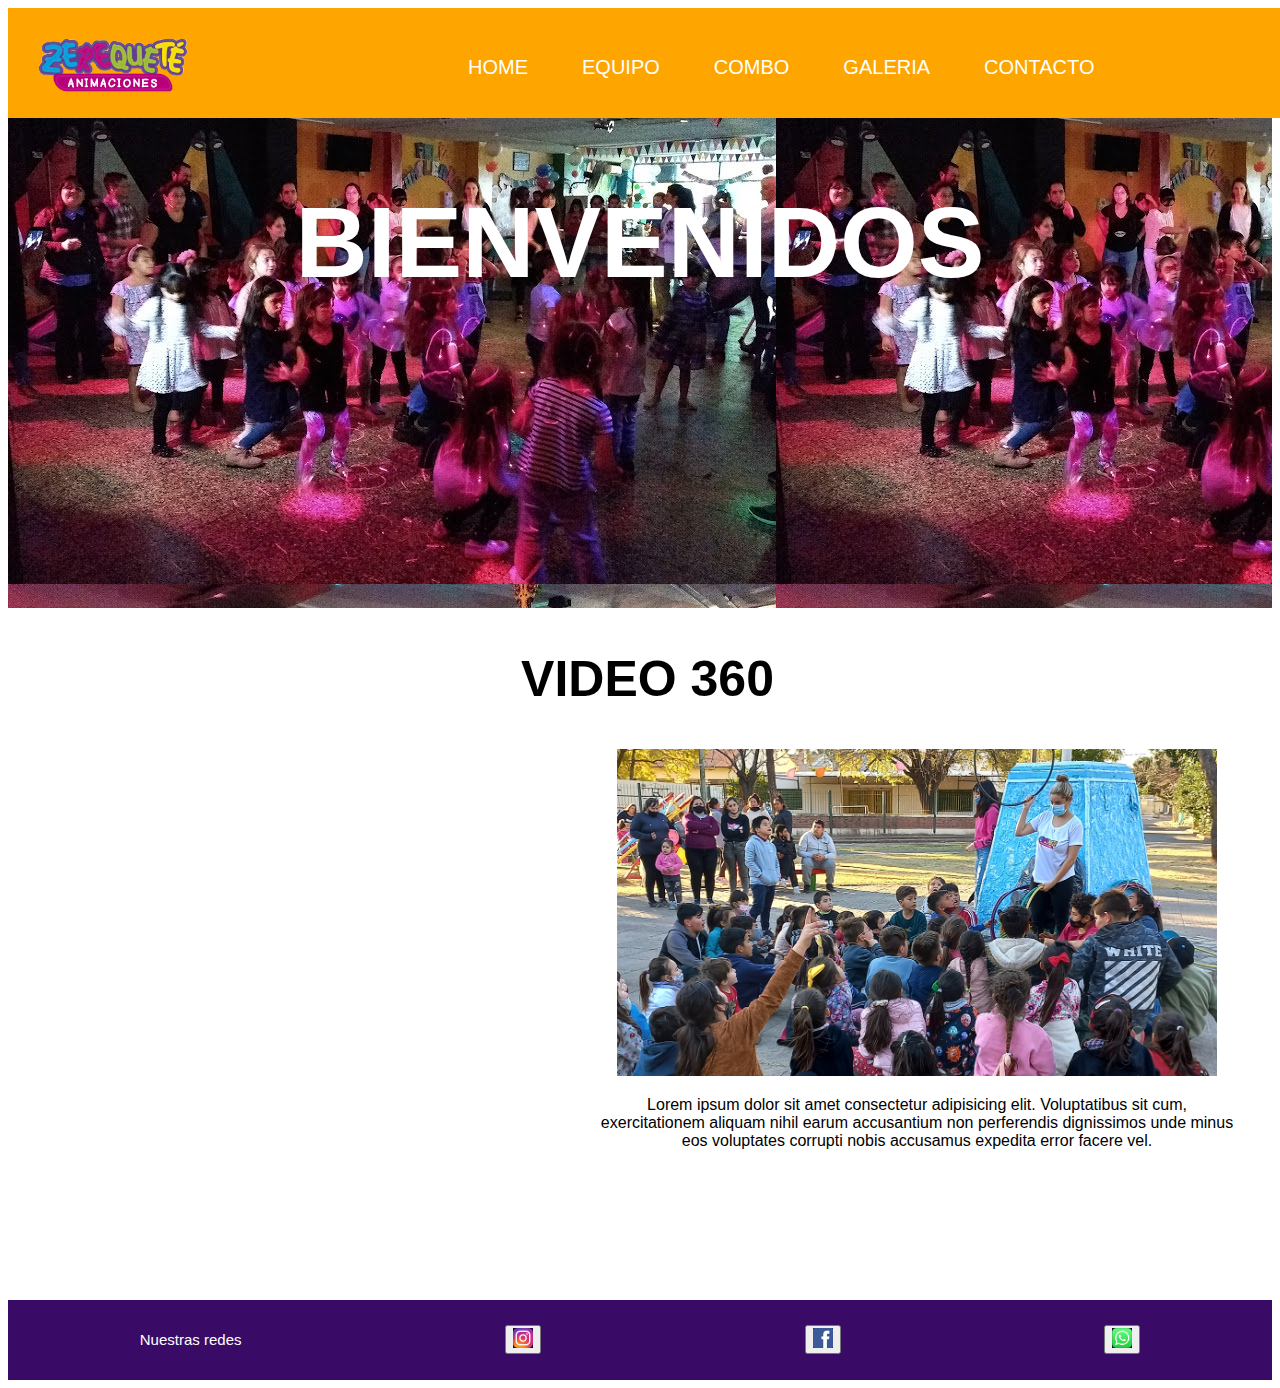
<file: index.html>
<!DOCTYPE html>
<html lang="en">
<head>
    <meta charset="UTF-8">
    <meta http-equiv="X-UA-Compatible" content="IE=edge">
    <meta name="viewport" content="width=device-width, initial-scale=1.0">
    <title>HOME-ZEREQUETE</title>
    <link rel="stylesheet" href="./css/estilo.css">
    <link rel="shortcut icon" href="./img/logoChico.png">
</head>
<body>
    <header class="header-home">
        <nav>
            <div class="logo">
                <img src="./img/logoLargo.png" alt="zerequete">
            </div>
            <ul class="menu">
                <li>
                    <a href="./index.html" >HOME</a>
                </li>
                <li>
                    <a href="./html/equipo.html" >EQUIPO</a>
                </li>
                <li>
                    <a href="./html/combo.html">COMBO</a>
                </li>
                <li>
                    <a href="./html/galeria.html">GALERIA</a>
                </li>
                <li>
                    <a href="./html/contacto.html">CONTACTO</a>
                </li>
            </ul>
        </nav>
        <h1>BIENVENIDOS</h1>
    </header>
    <main>
        <section class="videoInicial">  
            <h2>VIDEO 360</h2>
            <div class="video">
                <iframe width="560" height="315" src="https://www.youtube.com/embed/XIOjxMnyKOU" title="YouTube video player" frameborder="0" allow="accelerometer; autoplay; clipboard-write; encrypted-media; gyroscope; picture-in-picture" allowfullscreen></iframe>            </div>
            <div class="imgHome">
                <img src="img/juego.jpg" alt="juego" width="600vw">
                <p>Lorem ipsum dolor sit amet consectetur adipisicing elit. Voluptatibus sit cum, exercitationem aliquam nihil earum accusantium non perferendis dignissimos unde minus eos voluptates corrupti nobis accusamus expedita error facere vel.</p>
            </div>
        </section>  
    </main>
    <footer>
        <p>Nuestras redes</p>
            <a href="https://www.instagram.com/zerequete.animaciones/"><button><img src="img/Instagram-logo.png" alt="instagram"></button></a>
            <a href="https://www.facebook.com/zerequete.animaciones"><button><img src="img/facebook-770688_1280.png" alt="facebook"></button></a>
            <a href="https://web.whatsapp.com/"><button><img src="img/WhatsApp_logo-color-vertical.svg.png" alt="whatsapp"></button></a>
    </footer>
</body>
</html>
</file>
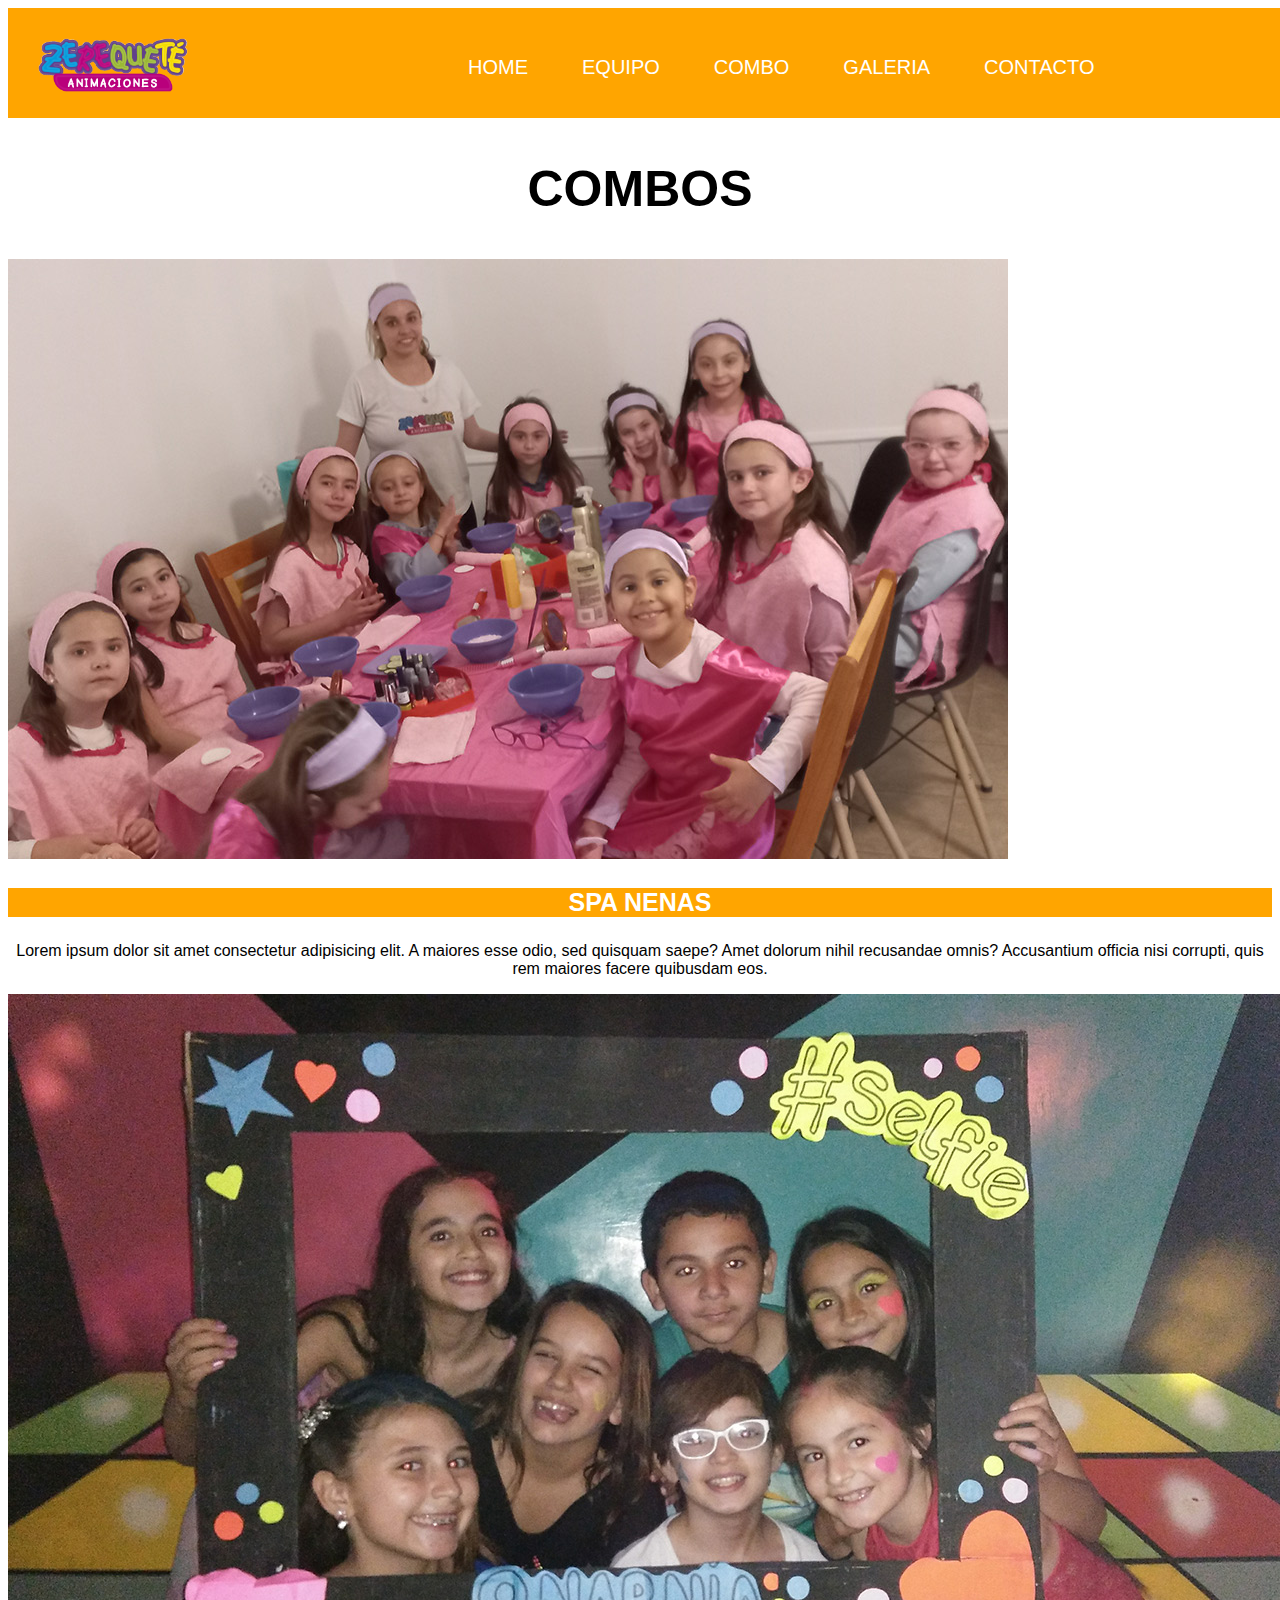
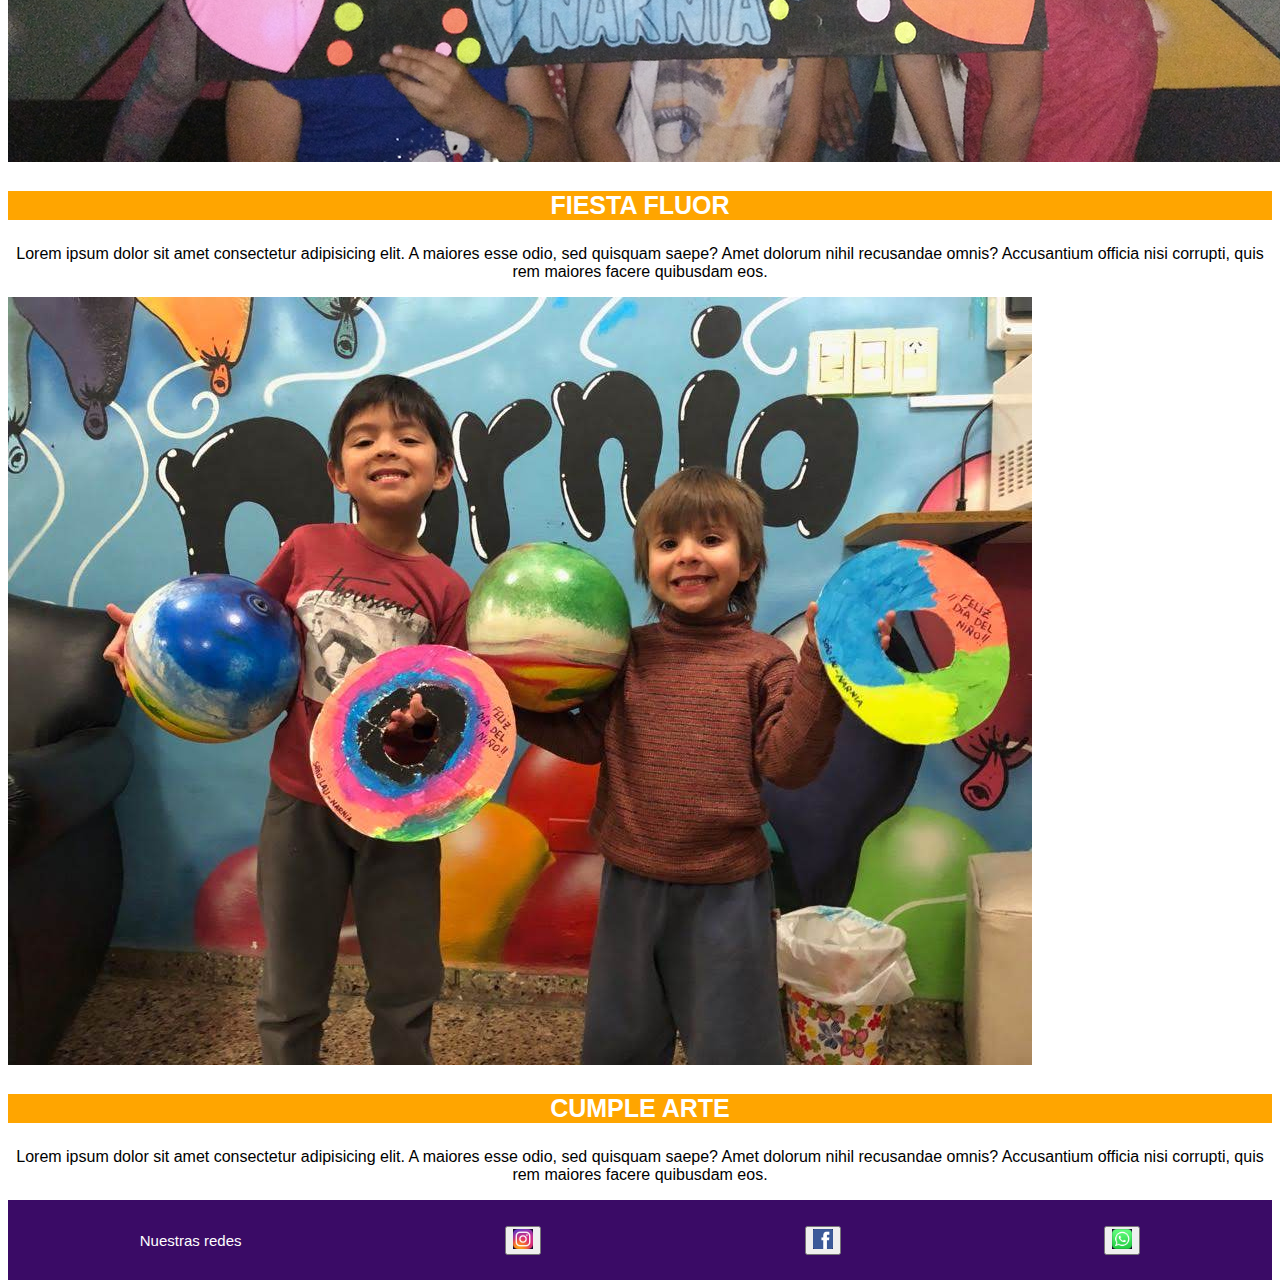
<file: html/combo.html>
<!DOCTYPE html>
<html lang="en">
<head>
    <meta charset="UTF-8">
    <meta http-equiv="X-UA-Compatible" content="IE=edge">
    <meta name="viewport" content="width=device-width, initial-scale=1.0">
    <title>COMBO-ZEREQUETE</title>
    <link rel="stylesheet" href="../css/estilo.css">
    <link rel="shortcut icon" href="../img/logoChico.png">
</head>
<body>
    <header>
        <nav>
            <div class="logo">
                <img src="../img/logoLargo.png" alt="zerequete">
            </div>
            <ul class="menu">
                <li>
                    <a href="../index.html" >HOME</a>
                </li>
                <li>
                    <a href="./equipo.html" >EQUIPO</a>
                </li>
                <li>
                    <a href="./combo.html">COMBO</a>
                </li>
                <li>
                    <a href="./galeria.html">GALERIA</a>
                </li>
                <li>
                    <a href="./contacto.html">CONTACTO</a>
                </li>
            </ul>
        </nav>
    </header>
    <main>
        <div>
            <h2>COMBOS</h2>
            <div>
                <img src="../img/spa.jpg" alt="spa de nenas">
                <h3>SPA NENAS</h3>
                <p>Lorem ipsum dolor sit amet consectetur adipisicing elit. A maiores esse odio, sed quisquam saepe? Amet dolorum nihil recusandae omnis? Accusantium officia nisi corrupti, quis rem maiores facere quibusdam eos.</p>
            </div>
            <div>
                <img src="../img/fluor.jpg" alt="fiesta fluor">
                <h3>FIESTA FLUOR</h3>
                <p>Lorem ipsum dolor sit amet consectetur adipisicing elit. A maiores esse odio, sed quisquam saepe? Amet dolorum nihil recusandae omnis? Accusantium officia nisi corrupti, quis rem maiores facere quibusdam eos.</p>
            </div>
            <div>
                <img src="../img/cumple arte.jpg" alt="taller de pintura">
                <h3>CUMPLE ARTE</h3>
                <p>Lorem ipsum dolor sit amet consectetur adipisicing elit. A maiores esse odio, sed quisquam saepe? Amet dolorum nihil recusandae omnis? Accusantium officia nisi corrupti, quis rem maiores facere quibusdam eos.</p>
            </div>
        </div>
    </main>
    <footer>
        <p>Nuestras redes</p>
        <a href="https://www.instagram.com/zerequete.animaciones/"><button><img src="../img/Instagram-logo.png" alt="instagram"></button></a>
        <a href="https://www.facebook.com/zerequete.animaciones"><button><img src="../img/facebook-770688_1280.png" alt=""></button></a>
        <a href="https://web.whatsapp.com/"><button><img src="../img/WhatsApp_logo-color-vertical.svg.png" alt=""></button></a>
    </footer>
</body>
</html>
</file>
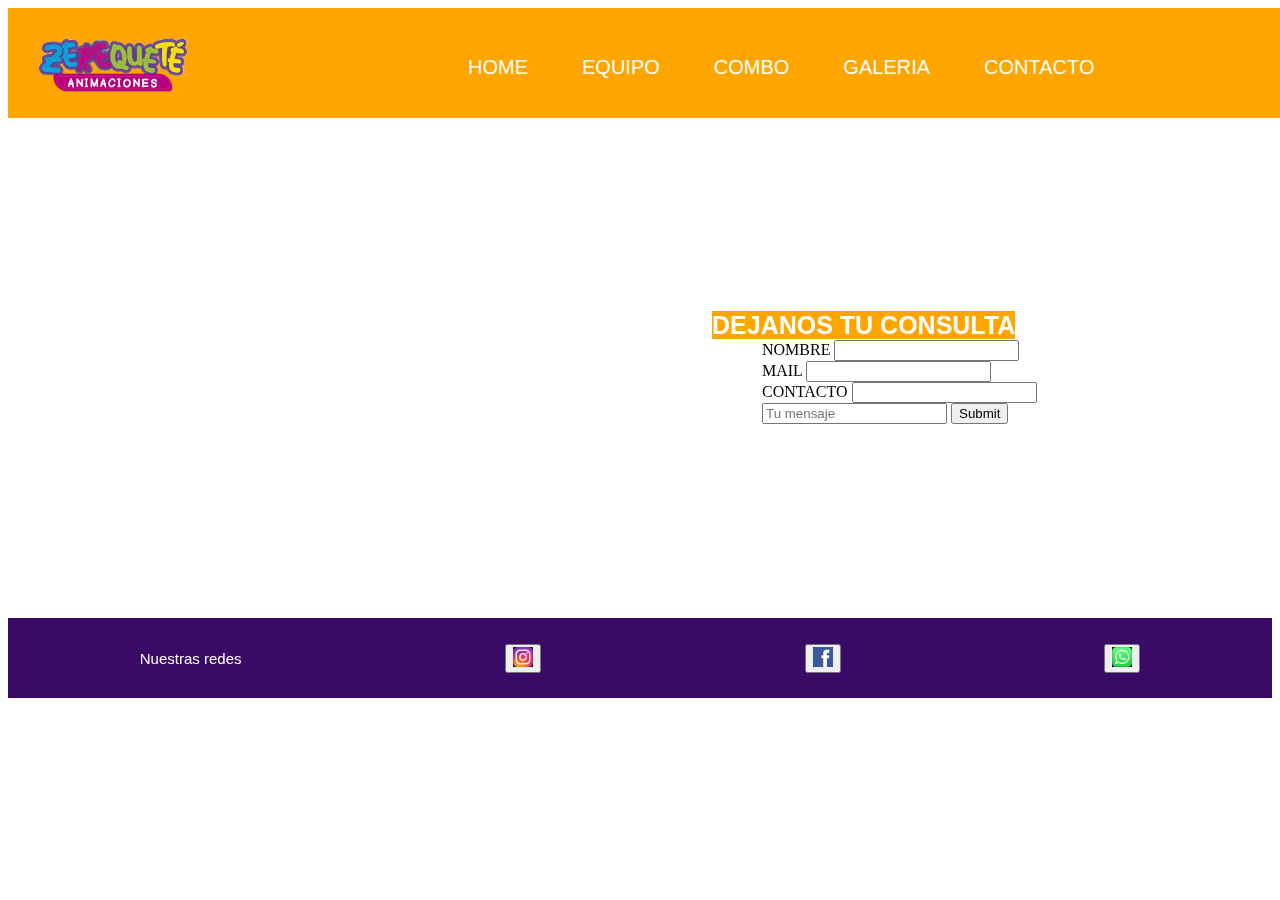
<file: html/contacto.html>
<!DOCTYPE html>
<html lang="en">
<head>
    <meta charset="UTF-8">
    <meta http-equiv="X-UA-Compatible" content="IE=edge">
    <meta name="viewport" content="width=device-width, initial-scale=1.0">
    <title>CONTACTO-ZEREQUETEa</title>
    <link rel="stylesheet" href="../css/estilo.css">
    <link rel="shortcut icon" href="../img/logoChico.png">
</head>
<body>
    <header>
        <nav>
            <div class="logo">
                <img src="../img/logoLargo.png" alt="zerequete">
            </div>
            <ul class="menu">
                <li>
                    <a href="../index.html" >HOME</a>
                </li>
                <li>
                    <a href="./equipo.html" >EQUIPO</a>
                </li>
                <li>
                    <a href="./combo.html">COMBO</a>
                </li>
                <li>
                    <a href="./galeria.html">GALERIA</a>
                </li>
                <li>
                    <a href="./contacto.html">CONTACTO</a>
                </li>
            </ul>
        </nav>
    </header>
    <main>
        <section class="contacto">
            <iframe src="https://www.google.com/maps/embed?pb=!1m18!1m12!1m3!1d13619.599469041992!2d-64.21115823022463!3d-31.416884799999995!2m3!1f0!2f0!3f0!3m2!1i1024!2i768!4f13.1!3m3!1m2!1s0x9432a278bd2b3ddf%3A0x587400e76db61749!2sNARNIA%20Sal%C3%B3n%20de%20Fiestas%20Infantiles!5e0!3m2!1ses-419!2sar!4v1643463107295!5m2!1ses-419!2sar" width="400" height="300" style="border:0;" allowfullscreen="" loading="lazy"></iframe>
            <div class="consulta">
            <h3>DEJANOS TU CONSULTA</h3>
                <form action="">
                    <label for="usuario">NOMBRE</label>
                    <input type="text">
                    <br>
                    <label for="email">MAIL</label>
                    <input type="email">
                    <br>
                    <label for="tel">CONTACTO</label>
                    <input type="tel">
                    <br>
                    <input type="textarea" placeholder="Tu mensaje">
                    <input type="submit">
                </form>
            </div>    
        </section>


    </main>
    <footer>
        <p>Nuestras redes</p>
        <a href="https://www.instagram.com/zerequete.animaciones/"><button><img src="../img/Instagram-logo.png" alt="instagram"></button></a>
        <a href="https://www.facebook.com/zerequete.animaciones"><button><img src="../img/facebook-770688_1280.png" alt=""></button></a>
        <a href="https://web.whatsapp.com/"><button><img src="../img/WhatsApp_logo-color-vertical.svg.png" alt=""></button></a>
    </footer>
</body>
</html>
</file>
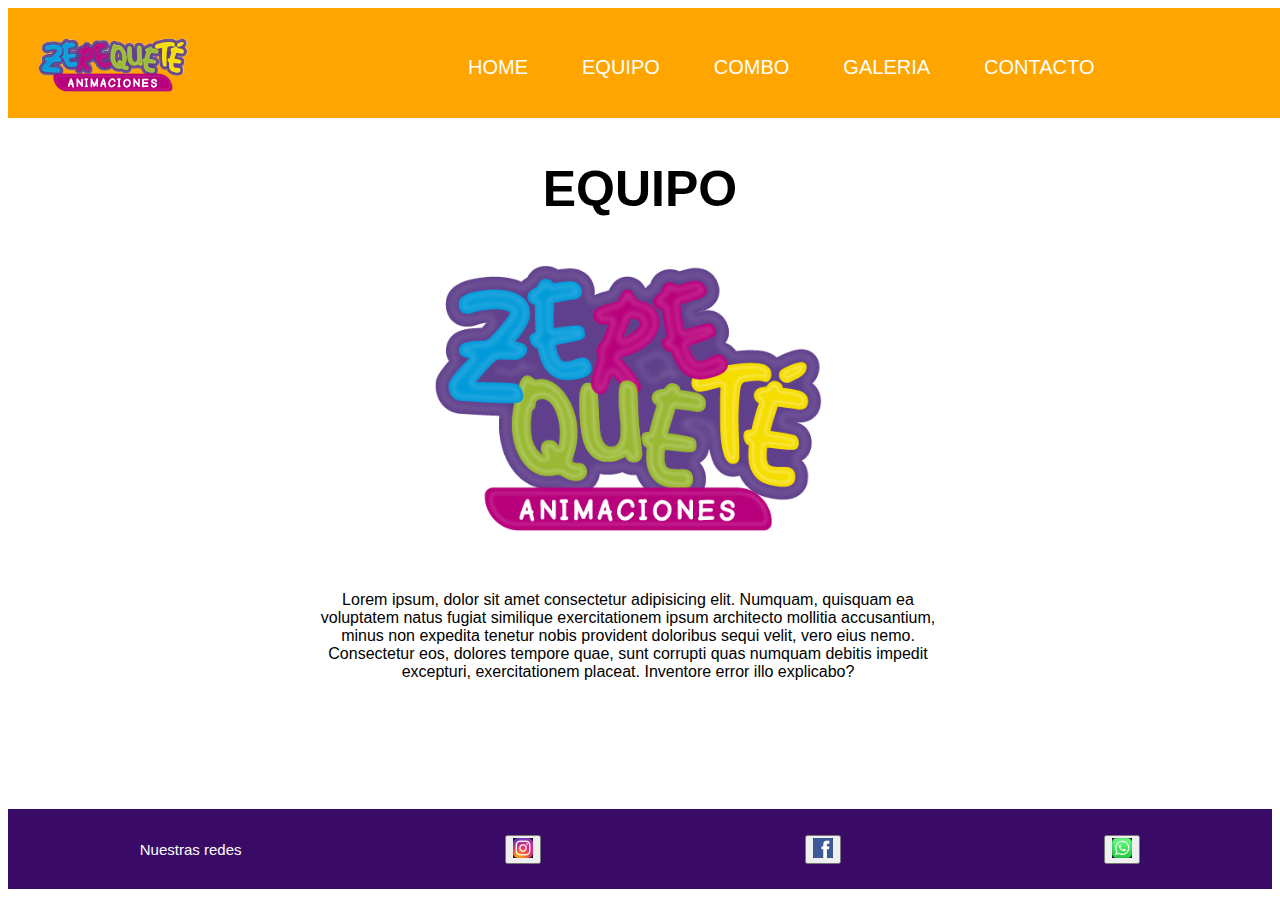
<file: html/equipo.html>
<!DOCTYPE html>
<html lang="en">
<head>
    <meta charset="UTF-8">
    <meta http-equiv="X-UA-Compatible" content="IE=edge">
    <meta name="viewport" content="width=device-width, initial-scale=1.0">
    <title>EQUIPO-ZEREQUETE</title>
    <link rel="stylesheet" href="../css/estilo.css">
    <link rel="shortcut icon" href="../img/logoChico.png">
</head>
<body>
    <header>
        <nav>
            <div class="logo">
                <img src="../img/logoLargo.png" alt="zerequete">
            </div>
            <ul class="menu">
                <li>
                    <a href="../index.html" >HOME</a>
                </li>
                <li>
                    <a href="./equipo.html" >EQUIPO</a>
                </li>
                <li>
                    <a href="./combo.html">COMBO</a>
                </li>
                <li>
                    <a href="./galeria.html">GALERIA</a>
                </li>
                <li>
                    <a href="./contacto.html">CONTACTO</a>
                </li>
            </ul>
        </nav>
    </header>
    <main>        
        <h2>EQUIPO</h2>
            <div class="equipo">
                <img src="../img/logoMediano.png" alt="">
                <p>
                Lorem ipsum, dolor sit amet consectetur adipisicing elit. Numquam, quisquam ea voluptatem natus fugiat similique exercitationem ipsum architecto mollitia accusantium, minus non expedita tenetur nobis provident doloribus sequi velit, vero eius nemo. Consectetur eos, dolores tempore quae, sunt corrupti quas numquam debitis impedit excepturi, exercitationem placeat. Inventore error illo explicabo?
                </p>
            </div>


    </main>
    <footer>
        <p>Nuestras redes</p>
        <a href="https://www.instagram.com/zerequete.animaciones/"><button><img src="../img/Instagram-logo.png" alt="instagram"></button></a>
        <a href="https://www.facebook.com/zerequete.animaciones"><button><img src="../img/facebook-770688_1280.png" alt=""></button></a>
        <a href="https://web.whatsapp.com/"><button><img src="../img/WhatsApp_logo-color-vertical.svg.png" alt=""></button></a>
    </footer>
</body>
</html>
</file>
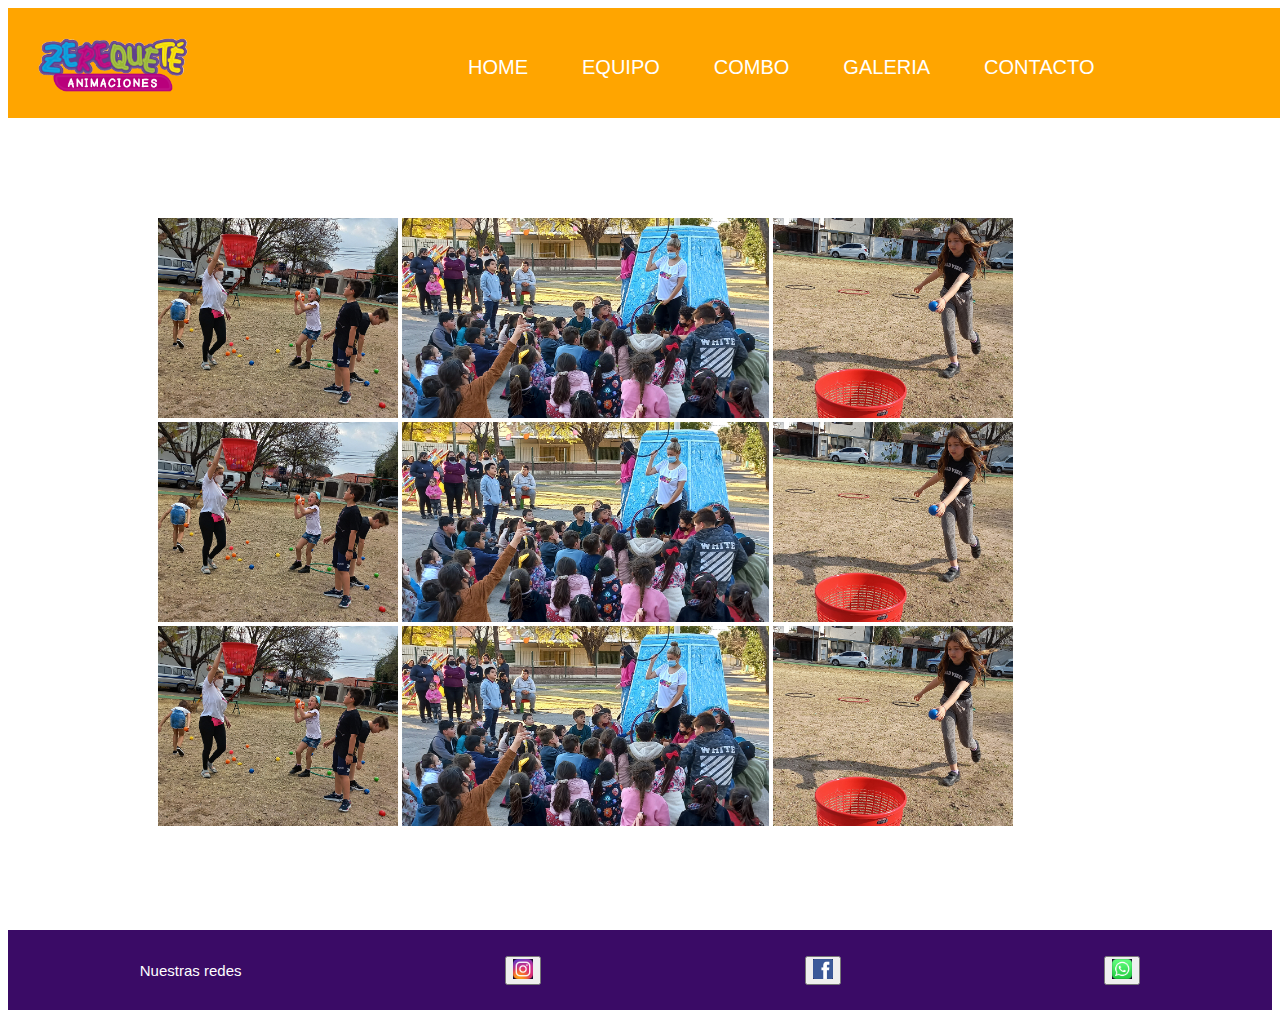
<file: html/galeria.html>
<!DOCTYPE html>
<html lang="en">
<head>
    <meta charset="UTF-8">
    <meta http-equiv="X-UA-Compatible" content="IE=edge">
    <meta name="viewport" content="width=device-width, initial-scale=1.0">
    <title>GALERIA-ZEREQUETE</title>
    <link rel="stylesheet" href="../css/estilo.css">
    <link rel="shortcut icon" href="../img/logoChico.png">
</head>
<body>
    <header>
        <nav>
            <div class="logo">
                <img src="../img/logoLargo.png" alt="zerequete">
            </div>
            <ul class="menu">
                <li>
                    <a href="../index.html" >HOME</a>
                </li>
                <li>
                    <a href="./equipo.html" >EQUIPO</a>
                </li>
                <li>
                    <a href="./combo.html">COMBO</a>
                </li>
                <li>
                    <a href="./galeria.html">GALERIA</a>
                </li>
                <li>
                    <a href="./contacto.html">CONTACTO</a>
                </li>
            </ul>
        </nav>
    </header>
    <main>
        <div class="imagenesGaleria">
            <img src="../img/juego2.jpg" alt="Juego con pelotas">
            <img src="../img/juego.jpg" alt="Juego con aros">
            <img src="../img/juego1.jpg" alt="Juegos de competencia">
            <img src="../img/juego2.jpg" alt="Juego con pelotas">
            <img src="../img/juego.jpg" alt="Juego con aros">
            <img src="../img/juego1.jpg" alt="Juegos de competencia">
            <img src="../img/juego2.jpg" alt="Juego con pelotas">
            <img src="../img/juego.jpg" alt="Juego con aros">
            <img src="../img/juego1.jpg" alt="Juegos de competencia">

        </div>

    </main>
    <footer>
        <p>Nuestras redes</p>
        <a href="https://www.instagram.com/zerequete.animaciones/"><button><img src="../img/Instagram-logo.png" alt="instagram"></button></a>
        <a href="https://www.facebook.com/zerequete.animaciones"><button><img src="../img/facebook-770688_1280.png" alt=""></button></a>
        <a href="https://web.whatsapp.com/"><button><img src="../img/WhatsApp_logo-color-vertical.svg.png" alt=""></button></a>
    </footer>
</body>
</html>
</file>
<file: css/estilo.css>
nav{
    background-color: orange;
    display: inline-block;
    height: 110px;
    width: 100vw;
}

.logo img{
    margin: 30px;
    width: 150px;

}

.menu{
    list-style: none;
    position: relative;
    align-items: flex-end;
    margin: -70px;
    margin-left: 370px;

}
.menu li{
    display: inline-block;
    position: relative;
    margin-left: 50px;
}

a{
    text-decoration: none;
    color: white;
    font-family: Verdana, Geneva, Tahoma, sans-serif;
    font-size: 20px;
}

.header-home{
    background-image: url(../img/baile.jpg);
    height: 600px;

}



h1{
    font-family: Verdana, Geneva, Tahoma, sans-serif;
    font-size: 100px;
    text-align: center;
    color: white;
}

h2{
    font-family: Verdana, Geneva, Tahoma, sans-serif;
    font-size: 50px;
    color: black;
    text-align: center;
}

h3{
    font-family: Verdana, Geneva, Tahoma, sans-serif;
    font-size: 25px;
    color: white;
    text-align: center;
    background-color: orange;
}

p{
    font-family: Verdana, Geneva, Tahoma, sans-serif;
    font-size: 20;
    text-align: center;
    color: black;
}

.videoInicial{
    height: 650px;
    padding-left: 15px;
}

.video{
    display: inline-block;
    position: relative;
}

.imgHome{
    display: inline-block;
    width: 50vw;
    text-align: center;
    margin-left: 10px;

}

.equipo{
    height: 550px;
    width: 50vw;
    margin-left: 300px;
    text-align: center;
}

.equipo img{
    width: 400px;
}
.equipo p{
    margin-top: 50px;
}

.imagenesGaleria{
    margin: 100px;
    margin-left: 150px;
}
.imagenesGaleria img{
    display: inline-block;
    height: 200px;

}
.consulta{
    display: inline-block;
    margin-left: 100px;
}
.contacto{
    height: 500px;
    display: inline-block;
    margin-left: 200px;
}
.contacto form{
 position: relative;
 margin-left: 50px;
}
.contacto h3{
    height: 200px;
    display: inline;
}

.contacto iframe{
    height: 200px;
    display: inline;
    margin-top: 100px;
}

footer {
    display: flex;
    flex-direction: row;
    background-color: rgb(58, 11, 102);
    height: 80px;
    font-family: Verdana, Geneva, Tahoma, sans-serif;
    font-size: 15px;
    text-align: center;
    color: white;
    align-items: center;
    justify-content: space-around;
}

footer img {
    height: 20px;
    background-color: #170529;
}

footer p{
    color: white;
}
</file>
